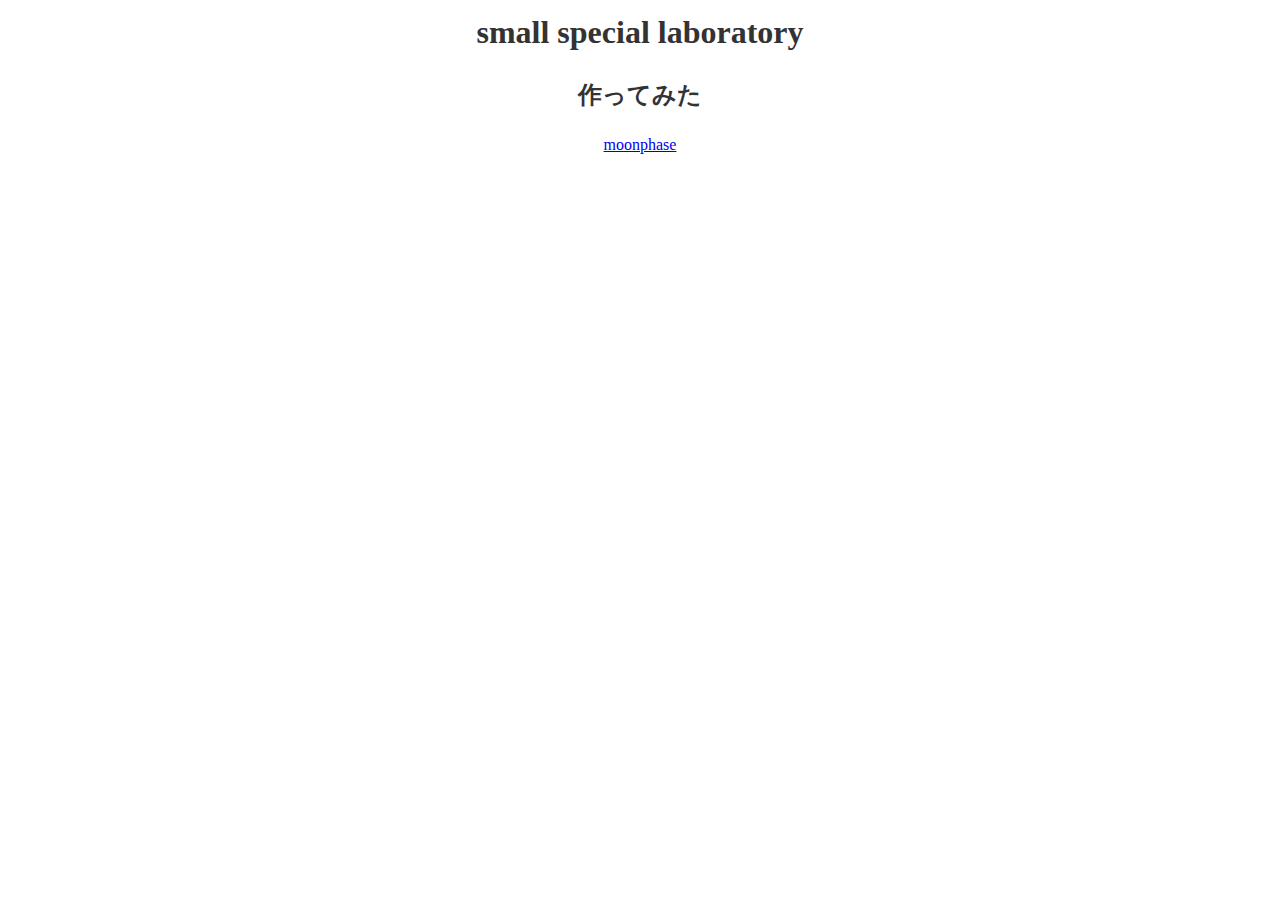
<file: index.html>
<html>
<head>
    <title>small special laboratory</title>
    <link href="./css/reset.css" rel="stylesheet" />
    <link href="./css/style.css" rel="stylesheet" />
</head>
<body>
<div class="contents">
    <h1>small special laboratory</h1>
    
    <h2>作ってみた</h2>
    <a href="/labo/products/moonphase/">moonphase</a>
</div>
</body>
</html>
</file>
<file: css/style.css>
@@charset "UTF-8";
html {
  font-size: 62.5%;
  box-sizing: border-box;
}
body {
  background: #ffffff;
  color: #333;
  text-align: center;
  line-height: 1.5;
}
.contents {
  width: 100%;
  max-width: 1280px;
  margin: 0 auto;
}
</file>
